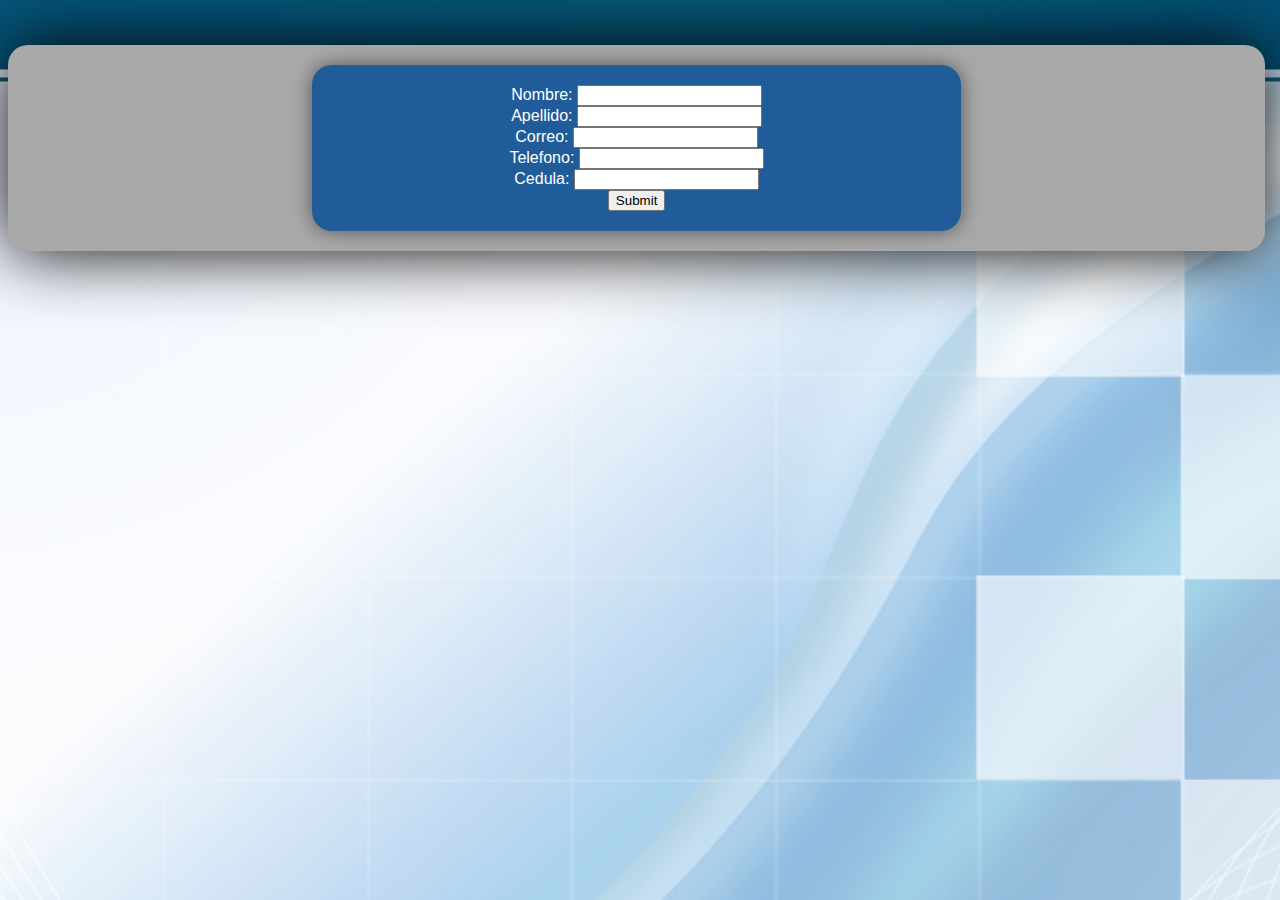
<file: index.html>
<html>
<head>
  <title>Save Students</title>
  <link rel="stylesheet" href="style.css">
</head>
<body <body background="fondo1.png">

<div id="general">
<section id="text">
  <form id="reg" action="formulario.php" method="post" onsubmit="return confirm('submit?');">
      Nombre: <input type="text" name="nombre" required /> <br />
      Apellido: <input type="text" name="apellido"required /> <br />
      Correo: <input type="text" name="correo" /> <br />
      Telefono: <input type="text" name="telefono" /> <br /> 
      Cedula: <input type="text" name="cedula" /> <br />  
      <input type="submit" name="submit" />
       </form>
   </section>
   </div><!--general-->
       
      


 
</body>
</html>
</file>
<file: style.css>
body
{
	font-family: "Helvetica", Arial;
	background-size: 124%;
	background-repeat: no-repeat;

}

#text{
	width: 96.3%;
	margin-top: 37px;
	float: left;
	box-shadow: 0px 0px 70px rgba(0,0,0,1);
	text-align: left;
	border-radius: 20px;
	padding: 20px;
	background-color:#A9A9A9;
	height: auto; 


}
#general{
	width: 100%;
	height: auto; 

}

#reg
{
	height: auto; 
	width: 50%;
	background-color: #1F5C99;
	text-align: center;
	color: #ffffff;
	margin: 0 auto;
	border-radius: 20px;
	padding: 20px;
	box-shadow: 0px 0px 20px rgba(0,0,0,0.5);

}
</file>
